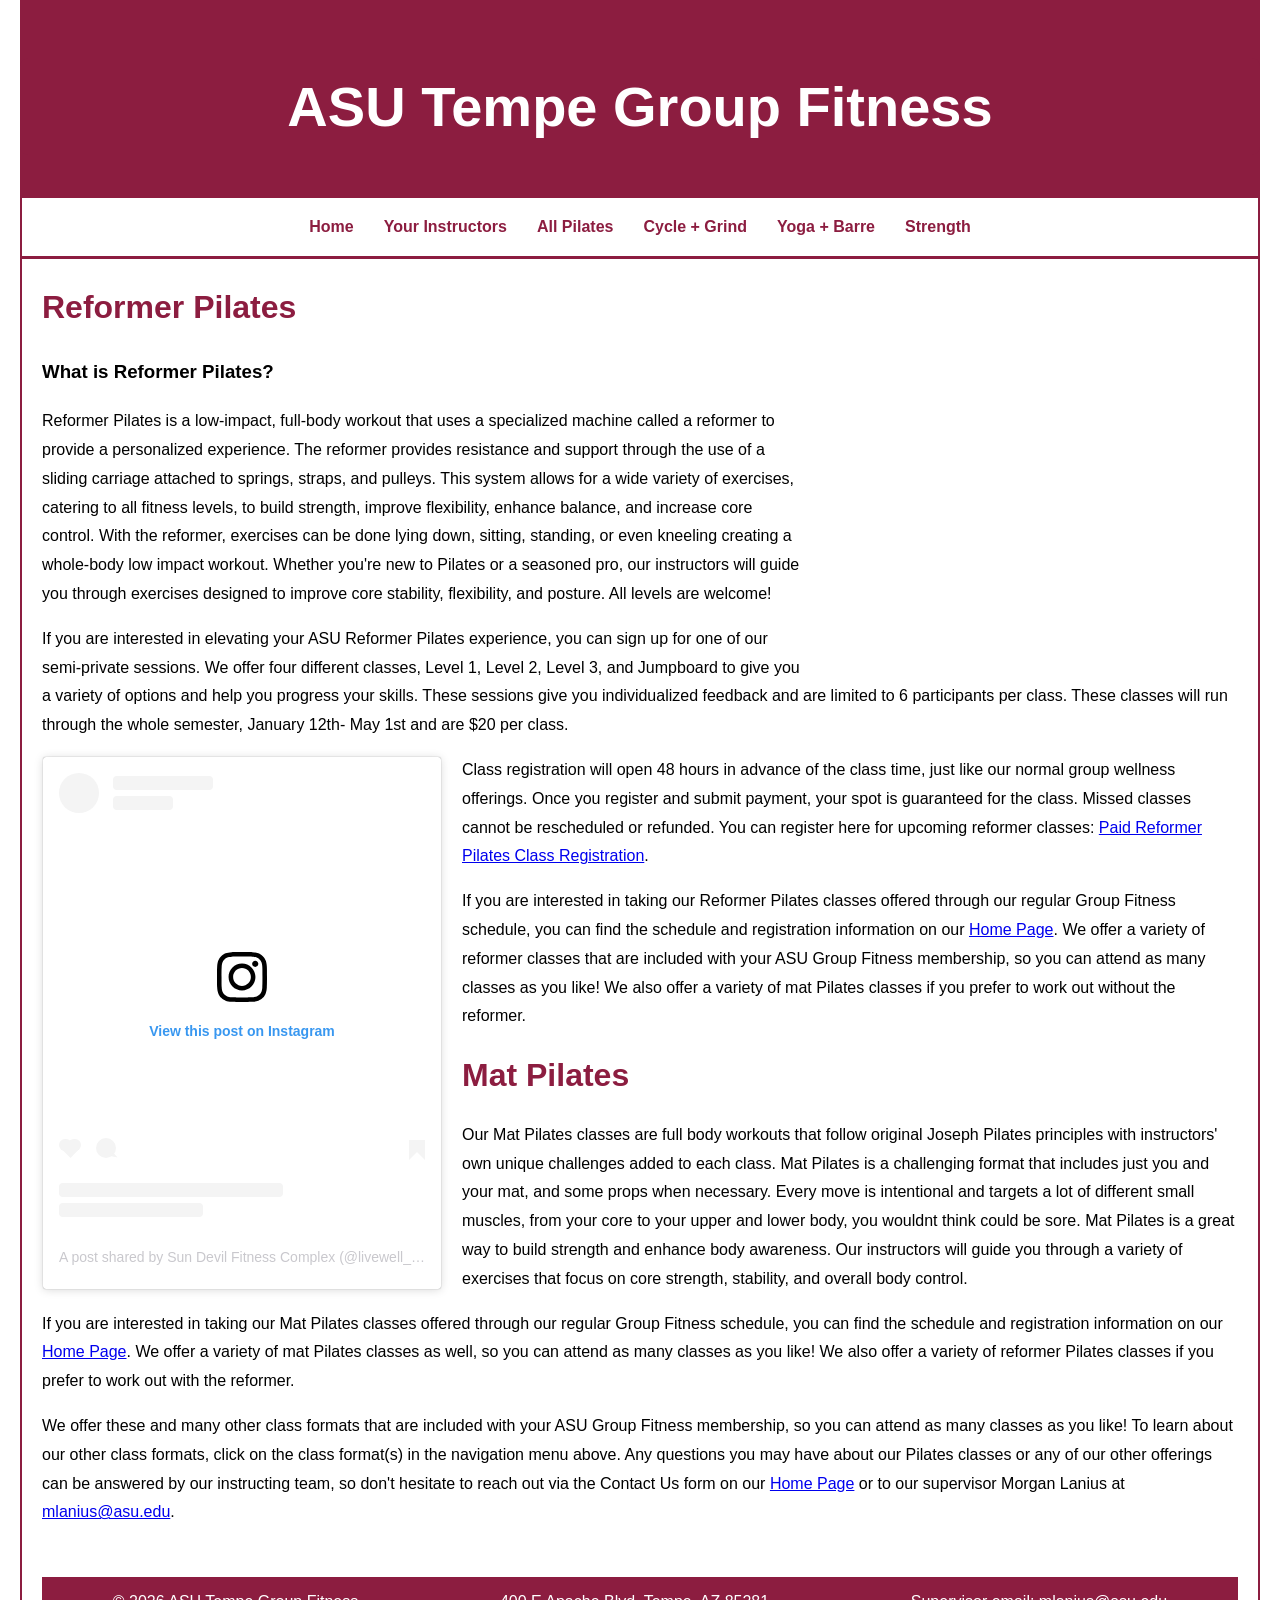
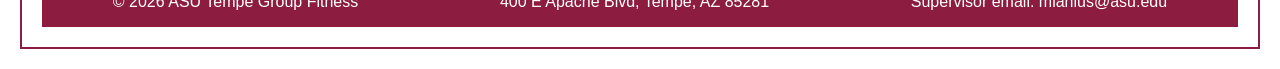
<file: all pilates.html>
<!DOCTYPE html>
<html lang="en">
        <head> 
            <title>ASU Tempe Group Fitness</title>
            <meta charset="UTF-8">
            <meta name="viewport" content="width=device-width, initial-scale=1.0">
            <meta name="description" content="Learn all about our mat and reformer Pilates classes here!">
            <link rel="stylesheet" href="groupfit.css">
            <script async src="//www.instagram.com/embed.js"></script>
        </head>
    <body>
        <div id="wrapper">
        <header>
            <h1>ASU Tempe Group Fitness</h1>
        </header>
        <nav>
            <ul>
                <li><a href="index.html">Home</a></li>
                <li><a href="your instructors.html">Your Instructors</a></li>
                <li><a href="all pilates.html">All Pilates</a></li>
                <li><a href="cycle & grind.html">Cycle + Grind</a></li>
                <li><a href="yoga & barre.html">Yoga + Barre</a></li>
                <li><a href="strength.html">Strength</a></li>
            </ul>
        </nav>

        <main>
            <h2>Reformer Pilates</h2>
            <h3>What is Reformer Pilates?</h3>

            <div class="video-embed">
                <iframe width="560" height="315" src="https://www.youtube.com/embed/mL81tMWvmGU?si=jkl0Jcvv4TL6QnlE" 
                title="YouTube video player" frameborder="0" allow="accelerometer; autoplay; clipboard-write; encrypted-media; gyroscope; picture-in-picture; web-share" 
                referrerpolicy="strict-origin-when-cross-origin" allowfullscreen></iframe>
            </div>

            <p>Reformer Pilates is a low-impact, full-body workout that uses a specialized machine called a reformer to provide a personalized 
                experience. The reformer provides resistance and support through the use of a sliding carriage attached to springs, straps, and 
                pulleys. This system allows for a wide variety of exercises, catering to all fitness levels, to build strength, improve flexibility, 
                enhance balance, and increase core control. With the reformer, exercises can be done lying down, sitting, standing, or even kneeling 
                creating a whole-body low impact workout. Whether you're new to Pilates or a seasoned pro, our instructors will guide you through exercises 
                designed to improve core stability, flexibility, and posture. All levels are welcome!
            </p>

            <p> If you are interested in elevating your ASU Reformer Pilates experience, you can sign up for one of our semi-private sessions. We offer four different classes, Level 1, Level 2, Level 3, and Jumpboard 
                to give you a variety of options and help you progress your skills. These sessions give you individualized feedback and are limited to 6 participants per class. 
                These classes will run through the whole semester, January 12th- May 1st and are $20 per class. 
            </p>

            <div style="float: left; margin-right: 20px; width: 100%; max-width: 400px;">
            <blockquote class="instagram-media" data-instgrm-permalink="https://www.instagram.com/reel/DWzUzWPEnAa/?utm_source=ig_embed&amp;utm_campaign=loading" data-instgrm-version="14" style=" background:#FFF; border:0; border-radius:3px; box-shadow:0 0 1px 0 rgba(0,0,0,0.5),0 1px 10px 0 rgba(0,0,0,0.15); margin: 1px; max-width:540px; min-width:326px; padding:0; width:99.375%; width:-webkit-calc(100% - 2px); width:calc(100% - 2px);"><div style="padding:16px;"> <a href="https://www.instagram.com/reel/DWzUzWPEnAa/?utm_source=ig_embed&amp;utm_campaign=loading" style=" background:#FFFFFF; line-height:0; padding:0 0; text-align:center; text-decoration:none; width:100%;" target="_blank"> <div style=" display: flex; flex-direction: row; align-items: center;"> <div style="background-color: #F4F4F4; border-radius: 50%; flex-grow: 0; height: 40px; margin-right: 14px; width: 40px;"></div> <div style="display: flex; flex-direction: column; flex-grow: 1; justify-content: center;"> <div style=" background-color: #F4F4F4; border-radius: 4px; flex-grow: 0; height: 14px; margin-bottom: 6px; width: 100px;"></div> <div style=" background-color: #F4F4F4; border-radius: 4px; flex-grow: 0; height: 14px; width: 60px;"></div></div></div><div style="padding: 19% 0;"></div> <div style="display:block; height:50px; margin:0 auto 12px; width:50px;"><svg width="50px" height="50px" viewBox="0 0 60 60" version="1.1" xmlns="https://www.w3.org/2000/svg" xmlns:xlink="https://www.w3.org/1999/xlink"><g stroke="none" stroke-width="1" fill="none" fill-rule="evenodd"><g transform="translate(-511.000000, -20.000000)" fill="#000000"><g><path d="M556.869,30.41 C554.814,30.41 553.148,32.076 553.148,34.131 C553.148,36.186 554.814,37.852 556.869,37.852 C558.924,37.852 560.59,36.186 560.59,34.131 C560.59,32.076 558.924,30.41 556.869,30.41 M541,60.657 C535.114,60.657 530.342,55.887 530.342,50 C530.342,44.114 535.114,39.342 541,39.342 C546.887,39.342 551.658,44.114 551.658,50 C551.658,55.887 546.887,60.657 541,60.657 M541,33.886 C532.1,33.886 524.886,41.1 524.886,50 C524.886,58.899 532.1,66.113 541,66.113 C549.9,66.113 557.115,58.899 557.115,50 C557.115,41.1 549.9,33.886 541,33.886 M565.378,62.101 C565.244,65.022 564.756,66.606 564.346,67.663 C563.803,69.06 563.154,70.057 562.106,71.106 C561.058,72.155 560.06,72.803 558.662,73.347 C557.607,73.757 556.021,74.244 553.102,74.378 C549.944,74.521 548.997,74.552 541,74.552 C533.003,74.552 532.056,74.521 528.898,74.378 C525.979,74.244 524.393,73.757 523.338,73.347 C521.94,72.803 520.942,72.155 519.894,71.106 C518.846,70.057 518.197,69.06 517.654,67.663 C517.244,66.606 516.755,65.022 516.623,62.101 C516.479,58.943 516.448,57.996 516.448,50 C516.448,42.003 516.479,41.056 516.623,37.899 C516.755,34.978 517.244,33.391 517.654,32.338 C518.197,30.938 518.846,29.942 519.894,28.894 C520.942,27.846 521.94,27.196 523.338,26.654 C524.393,26.244 525.979,25.756 528.898,25.623 C532.057,25.479 533.004,25.448 541,25.448 C548.997,25.448 549.943,25.479 553.102,25.623 C556.021,25.756 557.607,26.244 558.662,26.654 C560.06,27.196 561.058,27.846 562.106,28.894 C563.154,29.942 563.803,30.938 564.346,32.338 C564.756,33.391 565.244,34.978 565.378,37.899 C565.522,41.056 565.552,42.003 565.552,50 C565.552,57.996 565.522,58.943 565.378,62.101 M570.82,37.631 C570.674,34.438 570.167,32.258 569.425,30.349 C568.659,28.377 567.633,26.702 565.965,25.035 C564.297,23.368 562.623,22.342 560.652,21.575 C558.743,20.834 556.562,20.326 553.369,20.18 C550.169,20.033 549.148,20 541,20 C532.853,20 531.831,20.033 528.631,20.18 C525.438,20.326 523.257,20.834 521.349,21.575 C519.376,22.342 517.703,23.368 516.035,25.035 C514.368,26.702 513.342,28.377 512.574,30.349 C511.834,32.258 511.326,34.438 511.181,37.631 C511.035,40.831 511,41.851 511,50 C511,58.147 511.035,59.17 511.181,62.369 C511.326,65.562 511.834,67.743 512.574,69.651 C513.342,71.625 514.368,73.296 516.035,74.965 C517.703,76.634 519.376,77.658 521.349,78.425 C523.257,79.167 525.438,79.673 528.631,79.82 C531.831,79.965 532.853,80.001 541,80.001 C549.148,80.001 550.169,79.965 553.369,79.82 C556.562,79.673 558.743,79.167 560.652,78.425 C562.623,77.658 564.297,76.634 565.965,74.965 C567.633,73.296 568.659,71.625 569.425,69.651 C570.167,67.743 570.674,65.562 570.82,62.369 C570.966,59.17 571,58.147 571,50 C571,41.851 570.966,40.831 570.82,37.631"></path></g></g></g></svg></div><div style="padding-top: 8px;"> <div style=" color:#3897f0; font-family:Arial,sans-serif; font-size:14px; font-style:normal; font-weight:550; line-height:18px;">View this post on Instagram</div></div><div style="padding: 12.5% 0;"></div> <div style="display: flex; flex-direction: row; margin-bottom: 14px; align-items: center;"><div> <div style="background-color: #F4F4F4; border-radius: 50%; height: 12.5px; width: 12.5px; transform: translateX(0px) translateY(7px);"></div> <div style="background-color: #F4F4F4; height: 12.5px; transform: rotate(-45deg) translateX(3px) translateY(1px); width: 12.5px; flex-grow: 0; margin-right: 14px; margin-left: 2px;"></div> <div style="background-color: #F4F4F4; border-radius: 50%; height: 12.5px; width: 12.5px; transform: translateX(9px) translateY(-18px);"></div></div><div style="margin-left: 8px;"> <div style=" background-color: #F4F4F4; border-radius: 50%; flex-grow: 0; height: 20px; width: 20px;"></div> <div style=" width: 0; height: 0; border-top: 2px solid transparent; border-left: 6px solid #f4f4f4; border-bottom: 2px solid transparent; transform: translateX(16px) translateY(-4px) rotate(30deg)"></div></div><div style="margin-left: auto;"> <div style=" width: 0px; border-top: 8px solid #F4F4F4; border-right: 8px solid transparent; transform: translateY(16px);"></div> <div style=" background-color: #F4F4F4; flex-grow: 0; height: 12px; width: 16px; transform: translateY(-4px);"></div> <div style=" width: 0; height: 0; border-top: 8px solid #F4F4F4; border-left: 8px solid transparent; transform: translateY(-4px) translateX(8px);"></div></div></div> <div style="display: flex; flex-direction: column; flex-grow: 1; justify-content: center; margin-bottom: 24px;"> <div style=" background-color: #F4F4F4; border-radius: 4px; flex-grow: 0; height: 14px; margin-bottom: 6px; width: 224px;"></div> <div style=" background-color: #F4F4F4; border-radius: 4px; flex-grow: 0; height: 14px; width: 144px;"></div></div></a><p style=" color:#c9c8cd; font-family:Arial,sans-serif; font-size:14px; line-height:17px; margin-bottom:0; margin-top:8px; overflow:hidden; padding:8px 0 7px; text-align:center; text-overflow:ellipsis; white-space:nowrap;"><a href="https://www.instagram.com/reel/DWzUzWPEnAa/?utm_source=ig_embed&amp;utm_campaign=loading" style=" color:#c9c8cd; font-family:Arial,sans-serif; font-size:14px; font-style:normal; font-weight:normal; line-height:17px; text-decoration:none;" target="_blank">A post shared by Sun Devil Fitness Complex (@livewell_asu)</a></p></div></blockquote>
            </div>

            <p> 
                Class registration will open 48 hours in advance of the class time, just like our normal group wellness offerings.
                Once you register and submit payment, your spot is guaranteed for the class. Missed classes cannot be rescheduled or refunded. You can register here for upcoming
                reformer classes: <a href="https://fitnessonline.asu.edu/Program?classificationId=0f03590c-524b-4d1b-b1f1-fd8675522621">Paid Reformer Pilates Class Registration</a>.
            </p>

            <p>
                If you are interested in taking our Reformer Pilates classes offered through our regular Group Fitness schedule,
                you can find the schedule and registration information on our <a href="index.html">Home Page</a>. We offer a variety of reformer classes 
                that are included with your ASU Group Fitness membership, so you can attend as many classes as you like! We also offer a variety 
                of mat Pilates classes if you prefer to work out without the reformer.
            </p>

            <h2>Mat Pilates</h2>
            <p>
                Our Mat Pilates classes are full body workouts that follow original Joseph Pilates principles with instructors' own unique challenges 
                added to each class. Mat Pilates is a challenging format that includes just you and your mat, and some props when necessary. Every move is intentional
                and targets a lot of different small muscles, from your core to your upper and lower body, you wouldnt think could be sore. Mat Pilates is a great way to build strength 
                and enhance body awareness. Our instructors will guide you through a variety of exercises that focus on core strength, stability, and overall body control.
            </p>
            <p>
                If you are interested in taking our Mat Pilates classes offered through our regular Group Fitness schedule,
                you can find the schedule and registration information on our <a href="index.html">Home Page</a>. We offer a variety of mat Pilates classes 
                as well, so you can attend as many classes as you like! We also offer a variety 
                of reformer Pilates classes if you prefer to work out with the reformer.
            </p>

            <p>
                We offer these and many other class formats that are included with your ASU Group Fitness membership, so you can attend as many 
                classes as you like! To learn about our other class formats, click on the class format(s) in the navigation menu above. Any questions
                you may have about our Pilates classes or any of our other offerings can be answered by our instructing team,
                so don't hesitate to reach out via the Contact Us form on our <a href="index.html">Home Page</a> or to our 
                supervisor Morgan Lanius at <a href="mailto:mlanius@asu.edu">mlanius@asu.edu</a>. 
            </p>

        </main>
        
        <footer>
            <span>&copy; 2026 ASU Tempe Group Fitness</span>
            <span>400 E Apache Blvd, Tempe, AZ 85281</span>
            <span>Supervisor email: <a href="mailto:mlanius@asu.edu">mlanius@asu.edu</a></span>
        </footer>

        </div>
    </body>
</html>
</file>
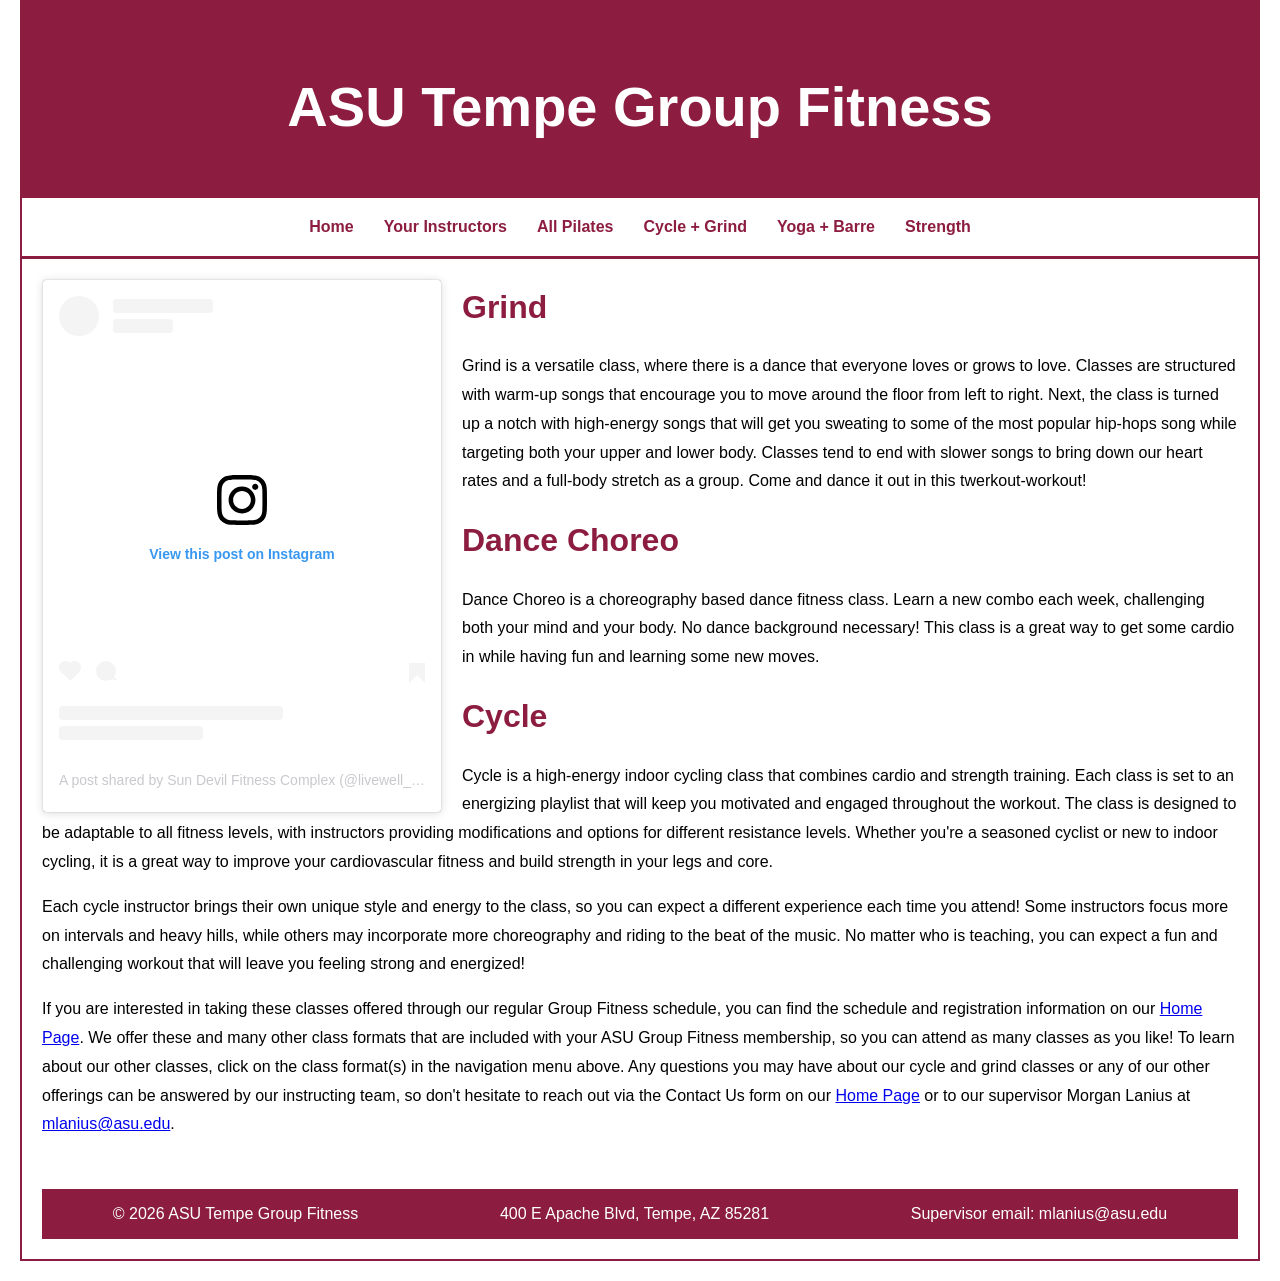
<file: cycle & grind.html>
<!DOCTYPE html>
<html lang="en">
        <head> 
            <title>ASU Tempe Group Fitness</title>
            <meta charset="UTF-8">
            <meta name="viewport" content="width=device-width, initial-scale=1.0">
            <meta name="description" content="Learn all about our cycle and grind classes here!">
            <link rel="stylesheet" href="groupfit.css">
            <script async src="//www.instagram.com/embed.js"></script>
        </head>
    <body>
        <div id="wrapper">
        <header>
            <h1>ASU Tempe Group Fitness</h1>
        </header>
        <nav>
            <ul>
                <li><a href="index.html">Home</a></li>
                <li><a href="your instructors.html">Your Instructors</a></li>
                <li><a href="all pilates.html">All Pilates</a></li>
                <li><a href="cycle & grind.html">Cycle + Grind</a></li>
                <li><a href="yoga & barre.html">Yoga + Barre</a></li>
                <li><a href="strength.html">Strength</a></li>
            </ul>
        </nav>
        <main>
            <div style="float: left; margin-right: 20px; width: 100%; max-width: 400px;">
            <blockquote class="instagram-media" data-instgrm-permalink="https://www.instagram.com/reel/DXFY0qlklnX/?utm_source=ig_embed&amp;utm_campaign=loading" data-instgrm-version="14" style=" background:#FFF; border:0; border-radius:3px; box-shadow:0 0 1px 0 rgba(0,0,0,0.5),0 1px 10px 0 rgba(0,0,0,0.15); margin: 1px; max-width:540px; min-width:326px; padding:0; width:99.375%; width:-webkit-calc(100% - 2px); width:calc(100% - 2px);"><div style="padding:16px;"> <a href="https://www.instagram.com/reel/DXFY0qlklnX/?utm_source=ig_embed&amp;utm_campaign=loading" style=" background:#FFFFFF; line-height:0; padding:0 0; text-align:center; text-decoration:none; width:100%;" target="_blank"> <div style=" display: flex; flex-direction: row; align-items: center;"> <div style="background-color: #F4F4F4; border-radius: 50%; flex-grow: 0; height: 40px; margin-right: 14px; width: 40px;"></div> <div style="display: flex; flex-direction: column; flex-grow: 1; justify-content: center;"> <div style=" background-color: #F4F4F4; border-radius: 4px; flex-grow: 0; height: 14px; margin-bottom: 6px; width: 100px;"></div> <div style=" background-color: #F4F4F4; border-radius: 4px; flex-grow: 0; height: 14px; width: 60px;"></div></div></div><div style="padding: 19% 0;"></div> <div style="display:block; height:50px; margin:0 auto 12px; width:50px;"><svg width="50px" height="50px" viewBox="0 0 60 60" version="1.1" xmlns="https://www.w3.org/2000/svg" xmlns:xlink="https://www.w3.org/1999/xlink"><g stroke="none" stroke-width="1" fill="none" fill-rule="evenodd"><g transform="translate(-511.000000, -20.000000)" fill="#000000"><g><path d="M556.869,30.41 C554.814,30.41 553.148,32.076 553.148,34.131 C553.148,36.186 554.814,37.852 556.869,37.852 C558.924,37.852 560.59,36.186 560.59,34.131 C560.59,32.076 558.924,30.41 556.869,30.41 M541,60.657 C535.114,60.657 530.342,55.887 530.342,50 C530.342,44.114 535.114,39.342 541,39.342 C546.887,39.342 551.658,44.114 551.658,50 C551.658,55.887 546.887,60.657 541,60.657 M541,33.886 C532.1,33.886 524.886,41.1 524.886,50 C524.886,58.899 532.1,66.113 541,66.113 C549.9,66.113 557.115,58.899 557.115,50 C557.115,41.1 549.9,33.886 541,33.886 M565.378,62.101 C565.244,65.022 564.756,66.606 564.346,67.663 C563.803,69.06 563.154,70.057 562.106,71.106 C561.058,72.155 560.06,72.803 558.662,73.347 C557.607,73.757 556.021,74.244 553.102,74.378 C549.944,74.521 548.997,74.552 541,74.552 C533.003,74.552 532.056,74.521 528.898,74.378 C525.979,74.244 524.393,73.757 523.338,73.347 C521.94,72.803 520.942,72.155 519.894,71.106 C518.846,70.057 518.197,69.06 517.654,67.663 C517.244,66.606 516.755,65.022 516.623,62.101 C516.479,58.943 516.448,57.996 516.448,50 C516.448,42.003 516.479,41.056 516.623,37.899 C516.755,34.978 517.244,33.391 517.654,32.338 C518.197,30.938 518.846,29.942 519.894,28.894 C520.942,27.846 521.94,27.196 523.338,26.654 C524.393,26.244 525.979,25.756 528.898,25.623 C532.057,25.479 533.004,25.448 541,25.448 C548.997,25.448 549.943,25.479 553.102,25.623 C556.021,25.756 557.607,26.244 558.662,26.654 C560.06,27.196 561.058,27.846 562.106,28.894 C563.154,29.942 563.803,30.938 564.346,32.338 C564.756,33.391 565.244,34.978 565.378,37.899 C565.522,41.056 565.552,42.003 565.552,50 C565.552,57.996 565.522,58.943 565.378,62.101 M570.82,37.631 C570.674,34.438 570.167,32.258 569.425,30.349 C568.659,28.377 567.633,26.702 565.965,25.035 C564.297,23.368 562.623,22.342 560.652,21.575 C558.743,20.834 556.562,20.326 553.369,20.18 C550.169,20.033 549.148,20 541,20 C532.853,20 531.831,20.033 528.631,20.18 C525.438,20.326 523.257,20.834 521.349,21.575 C519.376,22.342 517.703,23.368 516.035,25.035 C514.368,26.702 513.342,28.377 512.574,30.349 C511.834,32.258 511.326,34.438 511.181,37.631 C511.035,40.831 511,41.851 511,50 C511,58.147 511.035,59.17 511.181,62.369 C511.326,65.562 511.834,67.743 512.574,69.651 C513.342,71.625 514.368,73.296 516.035,74.965 C517.703,76.634 519.376,77.658 521.349,78.425 C523.257,79.167 525.438,79.673 528.631,79.82 C531.831,79.965 532.853,80.001 541,80.001 C549.148,80.001 550.169,79.965 553.369,79.82 C556.562,79.673 558.743,79.167 560.652,78.425 C562.623,77.658 564.297,76.634 565.965,74.965 C567.633,73.296 568.659,71.625 569.425,69.651 C570.167,67.743 570.674,65.562 570.82,62.369 C570.966,59.17 571,58.147 571,50 C571,41.851 570.966,40.831 570.82,37.631"></path></g></g></g></svg></div><div style="padding-top: 8px;"> <div style=" color:#3897f0; font-family:Arial,sans-serif; font-size:14px; font-style:normal; font-weight:550; line-height:18px;">View this post on Instagram</div></div><div style="padding: 12.5% 0;"></div> <div style="display: flex; flex-direction: row; margin-bottom: 14px; align-items: center;"><div> <div style="background-color: #F4F4F4; border-radius: 50%; height: 12.5px; width: 12.5px; transform: translateX(0px) translateY(7px);"></div> <div style="background-color: #F4F4F4; height: 12.5px; transform: rotate(-45deg) translateX(3px) translateY(1px); width: 12.5px; flex-grow: 0; margin-right: 14px; margin-left: 2px;"></div> <div style="background-color: #F4F4F4; border-radius: 50%; height: 12.5px; width: 12.5px; transform: translateX(9px) translateY(-18px);"></div></div><div style="margin-left: 8px;"> <div style=" background-color: #F4F4F4; border-radius: 50%; flex-grow: 0; height: 20px; width: 20px;"></div> <div style=" width: 0; height: 0; border-top: 2px solid transparent; border-left: 6px solid #f4f4f4; border-bottom: 2px solid transparent; transform: translateX(16px) translateY(-4px) rotate(30deg)"></div></div><div style="margin-left: auto;"> <div style=" width: 0px; border-top: 8px solid #F4F4F4; border-right: 8px solid transparent; transform: translateY(16px);"></div> <div style=" background-color: #F4F4F4; flex-grow: 0; height: 12px; width: 16px; transform: translateY(-4px);"></div> <div style=" width: 0; height: 0; border-top: 8px solid #F4F4F4; border-left: 8px solid transparent; transform: translateY(-4px) translateX(8px);"></div></div></div> <div style="display: flex; flex-direction: column; flex-grow: 1; justify-content: center; margin-bottom: 24px;"> <div style=" background-color: #F4F4F4; border-radius: 4px; flex-grow: 0; height: 14px; margin-bottom: 6px; width: 224px;"></div> <div style=" background-color: #F4F4F4; border-radius: 4px; flex-grow: 0; height: 14px; width: 144px;"></div></div></a><p style=" color:#c9c8cd; font-family:Arial,sans-serif; font-size:14px; line-height:17px; margin-bottom:0; margin-top:8px; overflow:hidden; padding:8px 0 7px; text-align:center; text-overflow:ellipsis; white-space:nowrap;"><a href="https://www.instagram.com/reel/DXFY0qlklnX/?utm_source=ig_embed&amp;utm_campaign=loading" style=" color:#c9c8cd; font-family:Arial,sans-serif; font-size:14px; font-style:normal; font-weight:normal; line-height:17px; text-decoration:none;" target="_blank">A post shared by Sun Devil Fitness Complex (@livewell_asu)</a></p></div></blockquote>
            </div>

            <h2>Grind</h2>
            <p>
                Grind is a versatile class, where there is a dance that everyone loves or grows to love. Classes are structured with warm-up songs 
                that encourage you to move around the floor from left to right. Next, the class is turned up a notch with high-energy songs that will get you sweating to some of the most popular hip-hops song while targeting both your upper and lower body.
                Classes tend to end with slower songs to bring down our heart rates and a full-body stretch as a group. Come and dance it out in this twerkout-workout!
            </p>

            <h2>Dance Choreo</h2>
            <p>
                Dance Choreo is a choreography based dance fitness class. Learn a new combo each week, challenging both your mind and your body. 
                No dance background necessary! This class is a great way to get some cardio in while having fun and learning some new moves.
            </p>

            <h2>Cycle</h2>
            <p>
                Cycle is a high-energy indoor cycling class that combines cardio and strength training. Each class is set to an energizing playlist that will keep you motivated and engaged throughout the workout. 
                The class is designed to be adaptable to all fitness levels, with instructors providing modifications and options for different resistance levels. Whether you're a seasoned cyclist or new to indoor cycling,
                it is a great way to improve your cardiovascular fitness and build strength in your legs and core.
            </p>
            <p>
                Each cycle instructor brings their own unique style and energy to the class, so you can expect a different experience each time you attend! Some instructors focus more on intervals and heavy hills, 
                while others may incorporate more choreography and riding to the beat of the music. No matter who is teaching, you can expect a fun and challenging workout that will leave you feeling strong and energized!
            </p>

            <p>
                If you are interested in taking these classes offered through our regular Group Fitness schedule,
                you can find the schedule and registration information on our <a href="index.html">Home Page</a>. We offer these and many 
                other class formats that are included with your ASU Group Fitness membership, so you can attend as many 
                classes as you like! To learn about our other classes, click on the class format(s) in the navigation menu above. Any questions
                you may have about our cycle and grind classes or any of our other offerings can be answered by our instructing team,
                so don't hesitate to reach out via the Contact Us form on our <a href="index.html">Home Page</a> or to our 
                supervisor Morgan Lanius at <a href="mailto:mlanius@asu.edu">mlanius@asu.edu</a>. 
            </p>

        </main>
        <footer>
            <span>&copy; 2026 ASU Tempe Group Fitness</span>
            <span>400 E Apache Blvd, Tempe, AZ 85281</span>
            <span>Supervisor email: <a href="mailto:mlanius@asu.edu">mlanius@asu.edu</a></span>
        </footer>
        </div>
    </body>
</html>
</file>
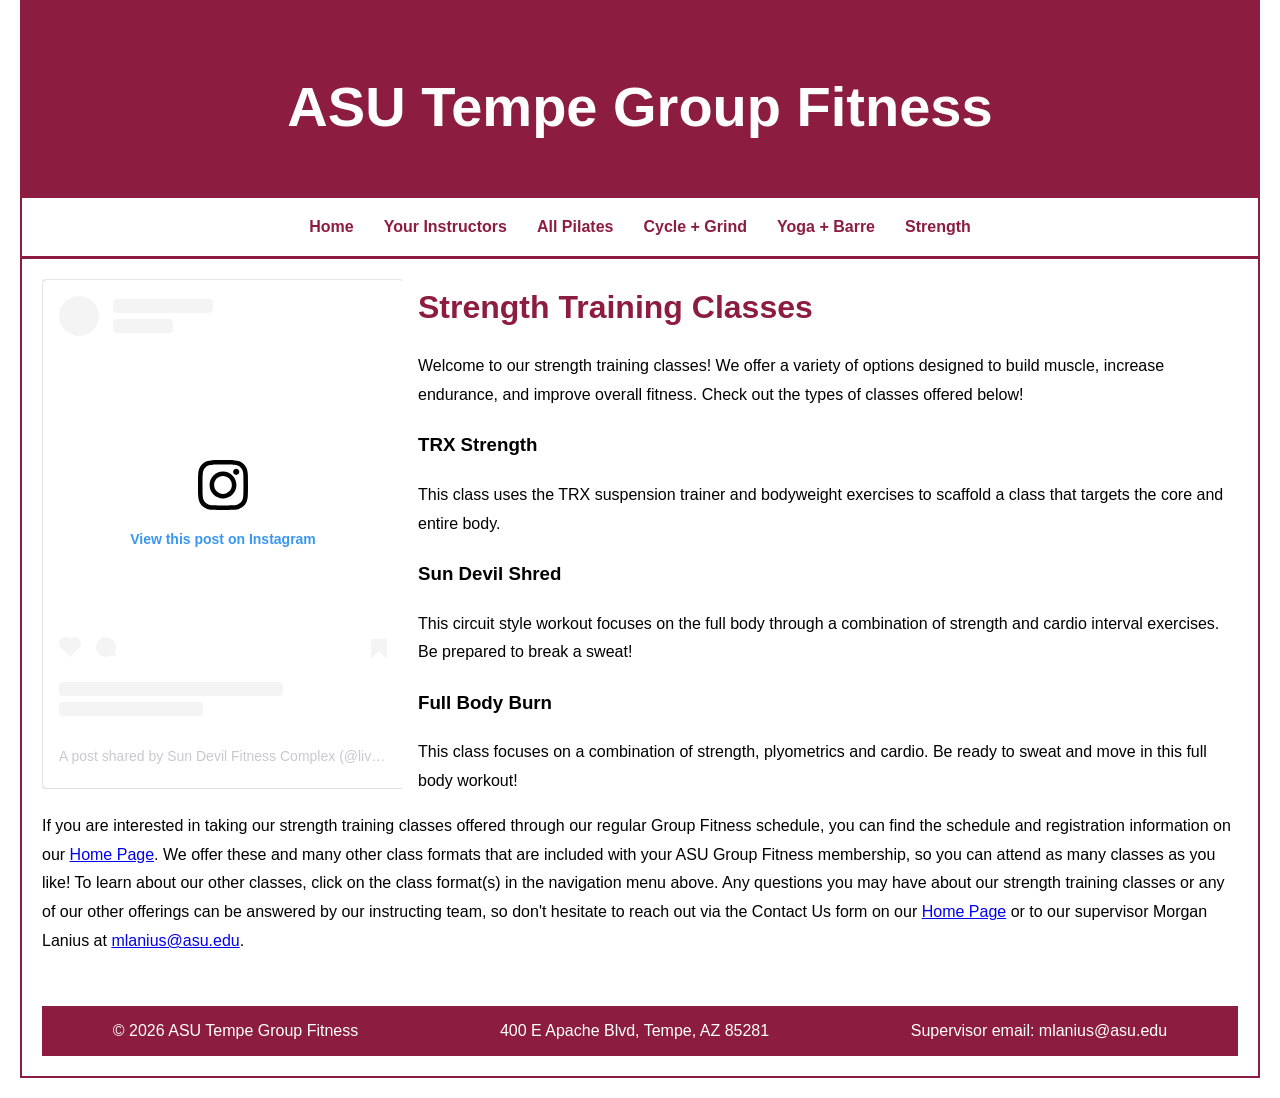
<file: strength.html>
<!DOCTYPE html>
<html lang="en">
        <head> 
            <title>ASU Tempe Group Fitness</title>
            <meta charset="UTF-8">
            <meta name="viewport" content="width=device-width, initial-scale=1.0">
            <meta name="description" content="Learn all about our different types of strength training classes here!">
            <link rel="stylesheet" href="groupfit.css">
            <script async src="//www.instagram.com/embed.js"></script>
        </head>
    <body>
        <div id="wrapper">
        <header>
            <h1>ASU Tempe Group Fitness</h1>
        </header>
        <nav>
            <ul>
                <li><a href="index.html">Home</a></li>
                <li><a href="your instructors.html">Your Instructors</a></li>
                <li><a href="all pilates.html">All Pilates</a></li>
                <li><a href="cycle & grind.html">Cycle + Grind</a></li>
                <li><a href="yoga & barre.html">Yoga + Barre</a></li>
                <li><a href="strength.html">Strength</a></li>
            </ul>
        </nav>

        <main>
            <div class="instagram-embed-wrapper">
                <blockquote class="instagram-media" data-instgrm-permalink="https://www.instagram.com/reel/DXfAcbHCHJC/?utm_source=ig_embed&amp;utm_campaign=loading" data-instgrm-version="14" style=" background:#FFF; border:0; border-radius:3px; box-shadow:0 0 1px 0 rgba(0,0,0,0.5),0 1px 10px 0 rgba(0,0,0,0.15); margin: 1px; max-width:540px; min-width:326px; padding:0; width:99.375%; width:-webkit-calc(100% - 2px); width:calc(100% - 2px);"><div style="padding:16px;"> <a href="https://www.instagram.com/reel/DXfAcbHCHJC/?utm_source=ig_embed&amp;utm_campaign=loading" style=" background:#FFFFFF; line-height:0; padding:0 0; text-align:center; text-decoration:none; width:100%;" target="_blank"> <div style=" display: flex; flex-direction: row; align-items: center;"> <div style="background-color: #F4F4F4; border-radius: 50%; flex-grow: 0; height: 40px; margin-right: 14px; width: 40px;"></div> <div style="display: flex; flex-direction: column; flex-grow: 1; justify-content: center;"> <div style=" background-color: #F4F4F4; border-radius: 4px; flex-grow: 0; height: 14px; margin-bottom: 6px; width: 100px;"></div> <div style=" background-color: #F4F4F4; border-radius: 4px; flex-grow: 0; height: 14px; width: 60px;"></div></div></div><div style="padding: 19% 0;"></div> <div style="display:block; height:50px; margin:0 auto 12px; width:50px;"><svg width="50px" height="50px" viewBox="0 0 60 60" version="1.1" xmlns="https://www.w3.org/2000/svg" xmlns:xlink="https://www.w3.org/1999/xlink"><g stroke="none" stroke-width="1" fill="none" fill-rule="evenodd"><g transform="translate(-511.000000, -20.000000)" fill="#000000"><g><path d="M556.869,30.41 C554.814,30.41 553.148,32.076 553.148,34.131 C553.148,36.186 554.814,37.852 556.869,37.852 C558.924,37.852 560.59,36.186 560.59,34.131 C560.59,32.076 558.924,30.41 556.869,30.41 M541,60.657 C535.114,60.657 530.342,55.887 530.342,50 C530.342,44.114 535.114,39.342 541,39.342 C546.887,39.342 551.658,44.114 551.658,50 C551.658,55.887 546.887,60.657 541,60.657 M541,33.886 C532.1,33.886 524.886,41.1 524.886,50 C524.886,58.899 532.1,66.113 541,66.113 C549.9,66.113 557.115,58.899 557.115,50 C557.115,41.1 549.9,33.886 541,33.886 M565.378,62.101 C565.244,65.022 564.756,66.606 564.346,67.663 C563.803,69.06 563.154,70.057 562.106,71.106 C561.058,72.155 560.06,72.803 558.662,73.347 C557.607,73.757 556.021,74.244 553.102,74.378 C549.944,74.521 548.997,74.552 541,74.552 C533.003,74.552 532.056,74.521 528.898,74.378 C525.979,74.244 524.393,73.757 523.338,73.347 C521.94,72.803 520.942,72.155 519.894,71.106 C518.846,70.057 518.197,69.06 517.654,67.663 C517.244,66.606 516.755,65.022 516.623,62.101 C516.479,58.943 516.448,57.996 516.448,50 C516.448,42.003 516.479,41.056 516.623,37.899 C516.755,34.978 517.244,33.391 517.654,32.338 C518.197,30.938 518.846,29.942 519.894,28.894 C520.942,27.846 521.94,27.196 523.338,26.654 C524.393,26.244 525.979,25.756 528.898,25.623 C532.057,25.479 533.004,25.448 541,25.448 C548.997,25.448 549.943,25.479 553.102,25.623 C556.021,25.756 557.607,26.244 558.662,26.654 C560.06,27.196 561.058,27.846 562.106,28.894 C563.154,29.942 563.803,30.938 564.346,32.338 C564.756,33.391 565.244,34.978 565.378,37.899 C565.522,41.056 565.552,42.003 565.552,50 C565.552,57.996 565.522,58.943 565.378,62.101 M570.82,37.631 C570.674,34.438 570.167,32.258 569.425,30.349 C568.659,28.377 567.633,26.702 565.965,25.035 C564.297,23.368 562.623,22.342 560.652,21.575 C558.743,20.834 556.562,20.326 553.369,20.18 C550.169,20.033 549.148,20 541,20 C532.853,20 531.831,20.033 528.631,20.18 C525.438,20.326 523.257,20.834 521.349,21.575 C519.376,22.342 517.703,23.368 516.035,25.035 C514.368,26.702 513.342,28.377 512.574,30.349 C511.834,32.258 511.326,34.438 511.181,37.631 C511.035,40.831 511,41.851 511,50 C511,58.147 511.035,59.17 511.181,62.369 C511.326,65.562 511.834,67.743 512.574,69.651 C513.342,71.625 514.368,73.296 516.035,74.965 C517.703,76.634 519.376,77.658 521.349,78.425 C523.257,79.167 525.438,79.673 528.631,79.82 C531.831,79.965 532.853,80.001 541,80.001 C549.148,80.001 550.169,79.965 553.369,79.82 C556.562,79.673 558.743,79.167 560.652,78.425 C562.623,77.658 564.297,76.634 565.965,74.965 C567.633,73.296 568.659,71.625 569.425,69.651 C570.167,67.743 570.674,65.562 570.82,62.369 C570.966,59.17 571,58.147 571,50 C571,41.851 570.966,40.831 570.82,37.631"></path></g></g></g></svg></div><div style="padding-top: 8px;"> <div style=" color:#3897f0; font-family:Arial,sans-serif; font-size:14px; font-style:normal; font-weight:550; line-height:18px;">View this post on Instagram</div></div><div style="padding: 12.5% 0;"></div> <div style="display: flex; flex-direction: row; margin-bottom: 14px; align-items: center;"><div> <div style="background-color: #F4F4F4; border-radius: 50%; height: 12.5px; width: 12.5px; transform: translateX(0px) translateY(7px);"></div> <div style="background-color: #F4F4F4; height: 12.5px; transform: rotate(-45deg) translateX(3px) translateY(1px); width: 12.5px; flex-grow: 0; margin-right: 14px; margin-left: 2px;"></div> <div style="background-color: #F4F4F4; border-radius: 50%; height: 12.5px; width: 12.5px; transform: translateX(9px) translateY(-18px);"></div></div><div style="margin-left: 8px;"> <div style=" background-color: #F4F4F4; border-radius: 50%; flex-grow: 0; height: 20px; width: 20px;"></div> <div style=" width: 0; height: 0; border-top: 2px solid transparent; border-left: 6px solid #f4f4f4; border-bottom: 2px solid transparent; transform: translateX(16px) translateY(-4px) rotate(30deg)"></div></div><div style="margin-left: auto;"> <div style=" width: 0px; border-top: 8px solid #F4F4F4; border-right: 8px solid transparent; transform: translateY(16px);"></div> <div style=" background-color: #F4F4F4; flex-grow: 0; height: 12px; width: 16px; transform: translateY(-4px);"></div> <div style=" width: 0; height: 0; border-top: 8px solid #F4F4F4; border-left: 8px solid transparent; transform: translateY(-4px) translateX(8px);"></div></div></div> <div style="display: flex; flex-direction: column; flex-grow: 1; justify-content: center; margin-bottom: 24px;"> <div style=" background-color: #F4F4F4; border-radius: 4px; flex-grow: 0; height: 14px; margin-bottom: 6px; width: 224px;"></div> <div style=" background-color: #F4F4F4; border-radius: 4px; flex-grow: 0; height: 14px; width: 144px;"></div></div></a><p style=" color:#c9c8cd; font-family:Arial,sans-serif; font-size:14px; line-height:17px; margin-bottom:0; margin-top:8px; overflow:hidden; padding:8px 0 7px; text-align:center; text-overflow:ellipsis; white-space:nowrap;"><a href="https://www.instagram.com/reel/DXfAcbHCHJC/?utm_source=ig_embed&amp;utm_campaign=loading" style=" color:#c9c8cd; font-family:Arial,sans-serif; font-size:14px; font-style:normal; font-weight:normal; line-height:17px; text-decoration:none;" target="_blank">A post shared by Sun Devil Fitness Complex (@livewell_asu)</a></p></div></blockquote>
            </div>
            
            <h2>Strength Training Classes</h2>
            <p>Welcome to our strength training classes! We offer a variety of options designed to 
                build muscle, increase endurance, and improve overall fitness. Check out the types 
                of classes offered below!</p>

            <h3>TRX Strength</h3>
            <p>This class uses the TRX suspension trainer and bodyweight exercises to scaffold a class that 
                targets the core and entire body. </p>

            <h3>Sun Devil Shred</h3>
            <p>This circuit style workout focuses on the full body through a combination of strength and cardio 
                interval exercises. Be prepared to break a sweat!</p>

            <h3>Full Body Burn</h3>
            <p>This class focuses on a combination of strength, plyometrics and cardio. Be ready to sweat 
                and move in this full body workout! </p>

            <p>
                If you are interested in taking our strength training classes offered through our regular Group Fitness schedule,
                you can find the schedule and registration information on our <a href="index.html">Home Page</a>. We offer these and many 
                other class formats that are included with your ASU Group Fitness membership, so you can attend as many 
                classes as you like! To learn about our other classes, click on the class format(s) in the navigation menu above. Any questions
                you may have about our strength training classes or any of our other offerings can be answered by our instructing team,
                so don't hesitate to reach out via the Contact Us form on our <a href="index.html">Home Page</a> or to our 
                supervisor Morgan Lanius at <a href="mailto:mlanius@asu.edu">mlanius@asu.edu</a>. 
            </p>

        </main>
        <footer>
            <span>&copy; 2026 ASU Tempe Group Fitness</span>
            <span>400 E Apache Blvd, Tempe, AZ 85281</span>
            <span>Supervisor email: <a href="mailto:mlanius@asu.edu">mlanius@asu.edu</a></span>
        </footer>
        </div>
    </body>
</html>
</file>
<file: groupfit.css>
/* Group Fitness CSS */

:root {
  --text: #000000;
  --background: #ffffff;
  --primary: #8c1d40;
  --secondary: #ffc629;
  --accent: #74777b;
}

header {
    text-align: center;
    border-bottom: 3px solid var(--primary);
    padding: 20px 0;
    margin-bottom: 20px;
    margin-left: -22px;
    margin-right: -22px;
    width: calc(100% + 44px);
    box-sizing: border-box;
    background-color: var(--primary);
}

h2 {

    color: var(--primary);
    font-size: 2.0em;
    margin: 0;
}

nav {
    border-bottom: 3px solid var(--primary);
    padding-bottom: 20px;
    margin-bottom: 20px;
    margin-left: -22px;
    margin-right: -22px;
    width: calc(100% + 44px);
    box-sizing: border-box;
}

nav ul {
    list-style-type: none;
    display: flex;
    justify-content: center;
    padding: 0;
    margin: 0;
}

nav li {
    margin: 0 15px;
}

nav a {
    text-decoration: none;
    color: var(--primary);
    font-weight: bold;
}

nav a:visited {
    color: var(--primary);
}

a:visited {
    color: var(--primary);
}

.hero {
    width: 100%;
    display: flex;
    justify-content: center;
    align-items: center;
}

.hero img {
    width: 100%;
    height: auto;
    object-fit: contain;
}

.video-embed {
    float: right;
    width: 38%;
    max-width: 420px;
    margin: 0 0 1rem 1rem;
}

.video-embed iframe {
    width: 100%;
    height: auto;
    aspect-ratio: 16 / 9;
    display: block;
}

.instagram-embed-wrapper {
    float: left;
    width: 32%;
    max-width: 360px;
    min-width: 0;
    margin: 0 1rem 1rem 0;
    box-sizing: border-box;
    overflow: hidden;
}

.instagram-embed {
    display: block !important;
    width: 100% !important;
    max-width: 100% !important;
    min-width: 0 !important;
    margin: 0 !important;
    box-sizing: border-box !important;
}

.instagram-embed-wrapper blockquote.instagram-media {
    min-width: 0 !important;
    max-width: 100% !important;
    width: 100% !important;
}

.instagram-embed,
.instagram-embed * {
    max-width: 100% !important;
    min-width: 0 !important;
    box-sizing: border-box !important;
}

.instagram-embed iframe,
.instagram-embed > div {
    width: 100% !important;
}

@media (max-width: 768px) {
    .video-embed,
    .instagram-embed-wrapper {
        float: none !important;
        width: 100% !important;
        margin: 0 0 1rem 0 !important;
    }
}

footer {
    display: flex;
    justify-content: space-around;
    align-items: center;
    text-align: center;
    background-color: var(--primary);
    color: white;
    padding: 1rem 0;
}

footer a, footer a:link, footer a:visited, footer a:hover, footer a:active {
    color: white;
    text-decoration: none;
}

main {
    margin-bottom: 50px;
    line-height: 1.8;
}

main p,
main li {
    line-height: 1.8;
}

table {
    border-collapse: collapse;
    width: 100%;
    margin: 20px 0;
}

th, td {
    border: 1px solid #ddd;
    padding: 8px;
    text-align: center;
}

th {
    background-color: var(--primary);
    color: white;
    font-weight: bold;
}

tbody tr:nth-child(even) {
    background-color: #f2f2f2;
}

table a, table a:link, table a:visited, table a:hover, table a:active {
    text-decoration: none;
}

body {
    background-color: var(--background);
    color: var(--text);
    font-family: 'Georgia', sans-serif;
    margin: 0 20px 20px 20px;
    padding: 0 20px 20px 20px;
    border: 2px solid var(--primary);
    border-top: none;
}

h1 {
    background-color: var(--primary);
    color: white;
    text-align: center;
    font-size: 3.5em;
    margin-bottom: 20px;
    padding: 1rem;
    border-radius: 0.5rem;
}

.paid {
    font-weight: bold;
    color: var(--secondary);
    text-transform: uppercase;
}

.instructor-list {
    list-style: none;
    padding: 0;
    margin: 0;
    display: grid;
    gap: 1rem;
}

.instructor-item {
    display: flex;
    align-items: center;
    gap: 0.75rem;
    padding: 0.75rem 1rem;
    border: 1px solid #ddd;
    border-radius: 0.75rem;
    background: #fff;
}

.instructor-photo {
    width: 150px;
    height: 150px;
    object-fit: cover;
    border-radius: 50%;
    flex-shrink: 0;
    border: 1px solid #ccc;
}

.instructor-name {
    display: block;
    line-height: 1.2;
}

.instructor-bio {
    font-size: 0.9em;
    color: #555;
    margin-top: 0.5rem;
    line-height: 1.4;
}

.cycle {
    background-color: #e8f5e8;
    border-left: 5px solid var(--primary);
}

.barre {
    background-color: #fce4ec;
    font-style: italic;
}

.contact-container {
    display: flex;
    gap: 20px;
    align-items: flex-start;
}

.form-section {
    flex: 1;
    max-width: 600px;
}

.social-box {
    border: 2px solid var(--primary);
    padding: 20px;
    flex: 1;
    min-width: 300px;
}

@media (max-width: 768px) {
    table {
        font-size: 0.8em;
        overflow-x: auto;
        display: block;
    }
    th, td {
        padding: 4px;
        white-space: nowrap;
    }
    .contact-container {
        flex-direction: column;
    }
}
</file>
